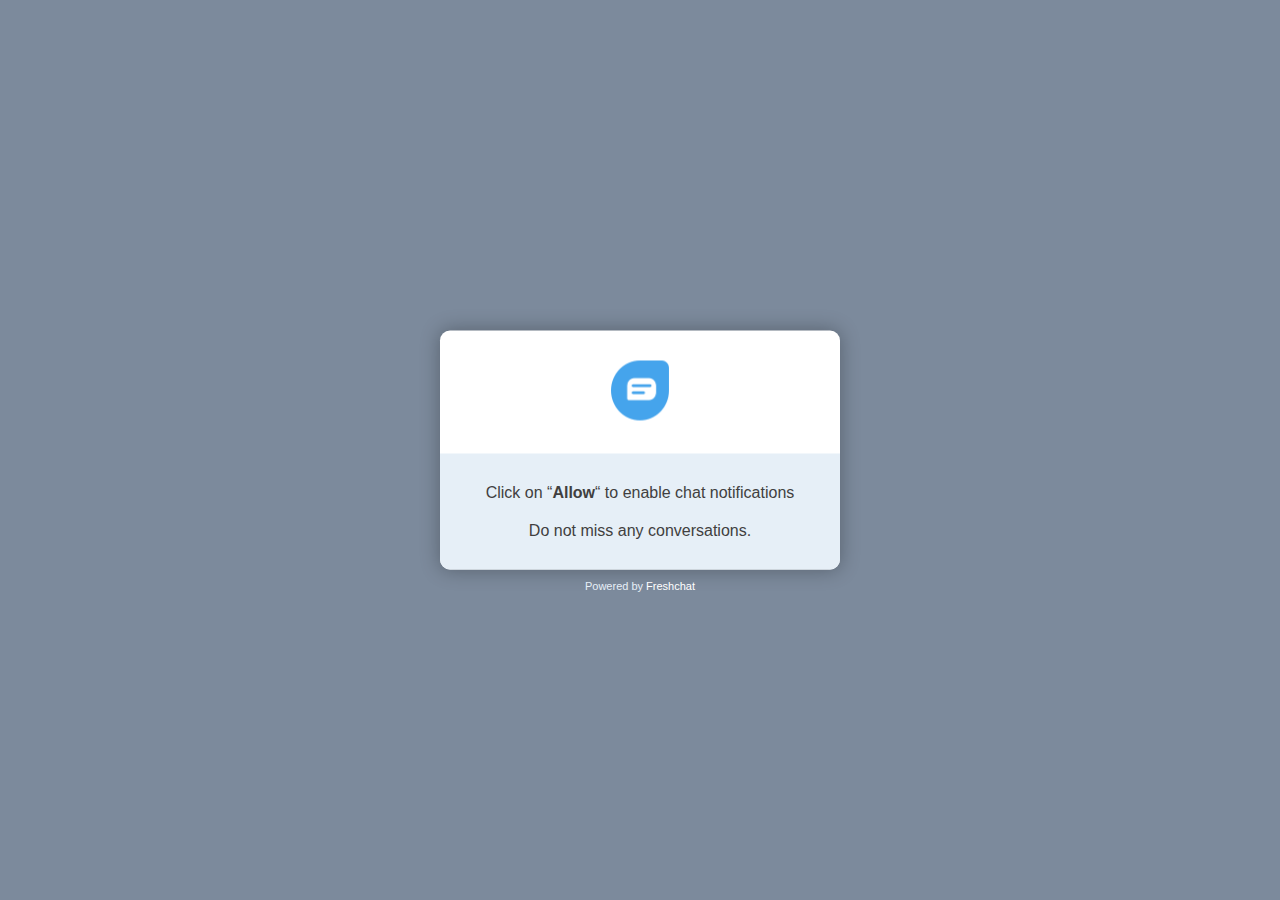
<file: hungerhub office food delivery_ a better alternative to catering._files/index.html>
<!DOCTYPE html>
<!-- saved from url=(0091)https://hungerhub.webpush.freshchat.com/index.html?ref=aHR0cHM6Ly93d3cuaHVuZ2VyaHViLmNvbQ== -->
<html><head><meta http-equiv="Content-Type" content="text/html; charset=UTF-8">
      
      <meta http-equiv="X-UA-Compatible" content="IE=edge">
      <title class="title">Freshchat Web Push Notification</title>
      <meta name="description" content="">
      <meta name="viewport" content="width=device-width, initial-scale=1">
      <link type="application/json" rel="manifest" href="https://hungerhub.webpush.freshchat.com/manifest.json">
      <style type="text/css">
         body{
         background: #7C8A9C;
         margin: 0;
         font-family: -apple-system, BlinkMacSystemFont, 'Segoe UI', 'Roboto', 'Oxygen', 'Ubuntu', 'Fira Sans', 'Droid Sans', 'Helvetica Neue', Arial, sans-serif;
         color: #413F3F;
         font-size: 14px;
         -webkit-font-smoothing: antialiased;
         text-rendering: optimizeLegibility;
         }
         #footer {
         bottom: 0px;
         text-align: center;
         width: 100%;
         background: #E6EFF7;
         font-size: 14px;
         display: inline-block;
         border-radius: 0 0 10px 10px;
         padding: 20px 0;
         }
         #footer .text p{
         margin: 0;
         font-size: 16px;
         padding: 10px 30px;
         }
         #bottom{
     position: absolute;
       width: 100%;
       top: 100%;
       text-align: center;
      }
         #bottom p {    font-size: 11px;
         padding: 10px 0 10px;
         color: #E6EFF7;
         margin: 0}
         #bottom p .red {color: #FFF; text-decoration: none}
         #main {
         position: absolute;
         height: 100%;
         width: 100%;
         vertical-align: middle;
         }
         #main .middle {
         background: #FFF;
         min-width: 300px;
         max-width: 400px;
         width: 90%;
         position: absolute;
         border-radius: 10px;
         top: 50%;
         transform: translateX(-50%) translateY(-50%);
         left: 50%;
         box-shadow: 0 0 20px rgba(0,0,0,0.3);
         }
         #main .middle .inner {
         margin-left: auto;
         margin-right: auto;
         text-align: center;
         padding:  30px 15px;
         }
      #main .middle .inner p{
        margin: 0;
        padding: 0;
      }
         #main .middle .inner p img {
         height: 60px;
         /*      display: none;*/
         }
      </style>
   </head>
   <body>
      <div id="main">
         <div class="middle">
            <div class="inner">
               <p><img src="./fc_logo.png"></p>
            </div>
            <div id="footer">
               <div class="text">
                  <p id="allow-notification">Click on “<strong>Allow</strong>“ to enable chat notifications</p>
                  <p id="help-text">Do not miss any conversations.</p>
               </div>
            </div>
            <div id="bottom">
                  <p id="powered-by">Powered by <a href="https://www.freshworks.com/live-chat-software/freshchat/" target="_blank" class="red">Freshchat</a></p>
               </div>
         </div>
      </div>
      <script>
         (function() {
           // Private Variables
           var referrer = undefined,
               action = undefined,
               appLogoPath = undefined,
               serviceWorkerUrl = '/firebase-sw.js',
               widget_location = '',
               locale="";

           // Private Methods
           var getQueryString = function( field, url ) {
                 var href = url ? url : window.location.href;
                 var reg = new RegExp( '[?&]' + field + '=([^&#]*)', 'i' );
                 var string = reg.exec(href);
                 return string ? string[1] : undefined;
               },
               initParams = function() {
                 var refString = getQueryString('ref'),
                     actionString = getQueryString('action'),
                     appLogoPathString = getQueryString('appLogoPath');
                     localeString = getQueryString('locale');
                 referrer = refString ? atob(refString) : '';
                 action = actionString ? atob(actionString) : '';
                 appLogoPath = appLogoPathString ? atob(appLogoPathString) : '';
                 locale =  localeString ? atob(localeString) : '';
               },
               updateUI = function() {
                 if(appLogoPath) {
                   var imgElement = document.querySelector("#main .middle .inner p img");
                   if (imgElement) {
                     imgElement.src = appLogoPath;
                     imgElement.style["display"] = "inline-block";
                   }
                 }
                let currentLocaleTranslation=currentLocaleTranslationString(locale);
                updateCurrentLocaleTranslationText(currentLocaleTranslation);
               },
               updateCurrentLocaleTranslationText=function(webPushTranslations){
                if(webPushTranslations){
                   if(webPushTranslations.title){
                    document.title = webPushTranslations.title
                   }
                   if(webPushTranslations.allow){
                    document.getElementById("allow-notification").innerHTML = webPushTranslations.allow;
                   }
                   if(webPushTranslations.helpText){
                    document.getElementById("help-text").innerHTML = webPushTranslations.helpText;
                   }
                   if(webPushTranslations.poweredBy){
                    document.getElementById("powered-by").innerHTML = webPushTranslations.poweredBy;
                   }
                  }
               },
               onMessage = function(event) {
                 // For Chrome, the origin property is in the event.originalEvent object.
                 var origin = event.origin || event.originalEvent.origin;
                 if (origin === referrer) {   // Trusted Sites
                   var data = event.data, action = data && data.action;
                   if (action) {
                     switch(action) {
                       case "widget_location":
                         widget_location = data.payload || '';
                         break;
                       case "get:subscription":
                         registerServiceWorker();
                         break;
                       case "clear:subscription":
                         unsubscribePush();
                         break;
                       default:
                         break;
                     }
                   }
                 }
               },
               onServiceWorkerMessage = function(event){
                 switch(event.data) {
                   case "get_widget_location":
                     event.ports[0].postMessage(widget_location);
                     break;
                 }
               },
               addMessagingEvents = function() {
                 if (window.addEventListener) {
                     window.addEventListener("message", onMessage, false);
                 } else {
                   window.attachEvent("onmessage", onMessage);
                 }
                 if('serviceWorker' in navigator){
                   // Handler for messages coming from the service worker
                   navigator.serviceWorker.addEventListener('message', onServiceWorkerMessage);
                 }
               },
               sendMessage = function(_subscription) {
                 var data = {
                       action: "push_user_meta",
                       data: {
                         permission: Notification.permission,
                         subscription: _subscription
                       }
                     };
                 if(window.opener) {
                   window.opener.postMessage(JSON.parse(JSON.stringify(data)), referrer);
                   window.close();
                 } else {
                   top.postMessage(JSON.parse(JSON.stringify(data)), referrer);
                 }
               },
               registerServiceWorker = function(askPermission, onlyRegister) {
                 if ('serviceWorker' in navigator) {
                   navigator.serviceWorker.register(serviceWorkerUrl).then(function(reg) {
                     // registration worked
                     if(!onlyRegister) {
                       subscribePush(askPermission);
                     }
                   }).catch(function(error) {
                     // failed to register service worker
                     sendMessage();
                   });
                 }
               },
               subscribePush = function(askPermission) {
                 if (Notification.permission !== 'granted' && !askPermission) {
                   sendMessage();
                   return;
                 }
                 if ('serviceWorker' in navigator) {
                   navigator.serviceWorker.ready.then(function(serviceWorkerRegistration) {
                     serviceWorkerRegistration.pushManager.subscribe({userVisibleOnly: true}).then(function(subscription){
                       sendMessage(subscription);
                     }).catch(function(e) {
                       console.log('error: serviceworker subscription failed');
                       sendMessage();
                     });
                   });
                 }
               },
               unsubscribePush = function() {
                 if ('serviceWorker' in navigator) {
                   navigator.serviceWorker.ready.then(function(serviceWorkerRegistration) {
                     // To unsubscribe from push messaging, you need get the
                     // subscription object, which you can call unsubscribe() on.
                     serviceWorkerRegistration.pushManager.getSubscription().then(
                       function(pushSubscription) {
                         // Check we have a subscription to unsubscribe
                         if (!pushSubscription) {
                           // No subscription object, so set the state
                           // to allow the user to subscribe to push
                           sendMessage();
                           return;
                         }
                         // We have a subscription, so call unsubscribe on it
                         pushSubscription.unsubscribe().then(function(successful) {
                           //Unsubscribe successful
                           sendMessage();
                         }).catch(function(e) {
                           // We failed to unsubscribe, this can lead to
                           // an unusual state, so may be best to remove
                           // the users data from your data store and
                           // inform the user that you have done so
                           sendMessage();
                         });
                       }
                     ).catch(function(e) {
                       sendMessage();
                     });
                   });
                 }
               },
               init = function() {
                 initParams();
                 updateUI();
                 if(window.opener) {
                   switch(action) {
                     case "ask:permission":
                       registerServiceWorker(true);
                       break;
                     case "get:subscription":
                       registerServiceWorker();
                       break;
                     default:
                       break;
                   }
                 } else {
                   // send push_frame_loaded event to parent window
                   addMessagingEvents();
                   registerServiceWorker(false, true);
                   top.postMessage(JSON.parse(JSON.stringify({'action': 'push_frame_loaded'})), referrer);
                 }
               };
               currentLocaleTranslationString =function(){
                let webPushTranslations;
                switch(locale) {
                  case 'en-us': {
                   webPushTranslations = {
                    "title":"Freshchat Web Push Notification",
                    "allow":"<p>Click on “<strong>Allow</strong>“ to enable chat notifications</p>",
                    "helpText":"Do not miss any conversations.",
                    "poweredBy":'Powered by <a href="https://www.freshworks.com/live-chat-software/freshchat/" target="_blank" class="red">Freshchat</a>'
                    }
                    break;
                  }
                  case 'ar': {
                  webPushTranslations = {
                    "title":"Freshchat دفع الاخطار على شبكة الإنترنت",
                    "allow":"<p> انقر على “<strong> السماح </ strong>“ لتمكين إشعارات الدردشة </ p>",
                    "helpText":"لا تفوت أي محادثات.",
                    "poweredBy":'مدعوم بواسطة <a href="https://www.freshworks.com/live-chat-software/freshchat/" target="_blank" class="red"> Freshchat </a>'
                    }
                    break;
                  }
                  case 'ca': {
                  webPushTranslations = {
                    "title": "Notificació Push Web Freshchat",
                    "allow": "<p> Feu clic a “<strong>Permet</strong>“ per habilitar les notificacions de xat </p>",
                    "helpText": "No us perdeu cap conversa.",
                    "poweredBy": "Desenvolupat per <a href=\"https://www.freshworks.com/live-chat-software/freshchat/\" target=\"_blank\" class=\"red\">Freshchat</a>"
                  }
                    break;
                  }
                  case 'cs': {
                  webPushTranslations = {
                    "title": "Freshchat Web Push Notification",
                    "allow": "<p> Kliknutím na “<strong>Povolit</strong>“ povolíte oznámení chatu </p>",
                    "helpText": "Nenechte si ujít žádné konverzace.",
                    "poweredBy": "Běží na <a href=\"https://www.freshworks.com/live-chat-software/freshchat/\" target=\"_blank\" class=\"red\">Freshchat</a>"
                  }
                    break;
                  }
                  case 'cy': {
                  webPushTranslations = {
                      "title": "Hysbysiad Gwthio Gwe Freshchat",
                      "allow": "<p> Cliciwch ar “<strong>Caniatáu</strong>” i alluogi hysbysiadau sgwrsio </p>",
                      "helpText": "Peidiwch â cholli unrhyw sgyrsiau.",
                      "poweredBy": "Wedi'i bweru gan <a href=\"https://www.freshworks.com/live-chat-software/freshchat/\" target=\"_blank\" class=\"red\">Freshchat</a>"
                    }
                    break;
                  }
                  case 'da': {
                  webPushTranslations = {
                    "title": "Freshchat Web Push-anmeldelse",
                    "allow": "<p> Klik på “<strong>Tillad</strong>“ for at aktivere chatunderretninger </p>",
                    "helpText": "Gå ikke glip af nogen samtaler.",
                    "poweredBy": "Drives af <a href=\"https://www.freshworks.com/live-chat-software/freshchat/\" target=\"_blank\" class=\"red\">Freshchat</a>"
                  }
                    break;
                  }
                  case 'de': {
                  webPushTranslations = {
                    "title": "Freshchat Web Push Benachrichtigung",
                    "allow": "<p> Klicken Sie auf “<strong>Zulassen</strong>“, um Chat-Benachrichtigungen zu aktivieren </p>",
                    "helpText": "Verpassen Sie keine Gespräche.",
                    "poweredBy": "<a href=\"https://www.freshworks.com/live-chat-software/freshchat/\" target=\"_blank\" class=\"red\">Präsentiert</a> von <a href=\"https://www.freshworks.com/live-chat-software/freshchat/\" target=\"_blank\" class=\"red\">Freshchat</a>"
                  }
                    break;
                  }
                  case 'es-mx':
                  case 'es': {
                  webPushTranslations = {
                    "title": "Notificación push de Freshchat Web",
                    "allow": "<p> Haga clic en “<strong>Permitir</strong>“ para habilitar las notificaciones de chat </p>",
                    "helpText": "No te pierdas ninguna conversación.",
                    "poweredBy": "Desarrollado por <a href=\"https://www.freshworks.com/live-chat-software/freshchat/\" target=\"_blank\" class=\"red\">Freshchat</a>"
                    }
                    break;
                  }
                  case 'et': {
                  webPushTranslations = {
                      "title": "Freshchat veebisurveteade",
                      "allow": "<p> Vestlusteatiste lubamiseks klõpsake “<strong>Luba</strong>“ </p>",
                      "helpText": "Ära jäta ühtegi vestlust vahele.",
                      "poweredBy": "Powered by <a href=\"https://www.freshworks.com/live-chat-software/freshchat/\" target=\"_blank\" class=\"red\">Freshchat</a>"
                    }
                    break;
                  }
                  case 'fi': {
                  webPushTranslations = {
                    "title": "Freshchat Web Push -ilmoitus",
                    "allow": "<p> Napsauta ”<strong>Salli</strong>” ottaaksesi chat-ilmoitukset käyttöön </p>",
                    "helpText": "Älä missaa keskusteluja.",
                    "poweredBy": "Powered by <a href=\"https://www.freshworks.com/live-chat-software/freshchat/\" target=\"_blank\" class=\"red\">Freshchat</a>"
                  }
                    break;
                  }
                  case 'fr': {
                  webPushTranslations = {
                    "title": "Notification Push Web Freshchat",
                    "allow": "<p> Cliquez sur “<strong>Autoriser</strong>“ pour activer les notifications de discussion. </p>",
                    "helpText": "Ne manquez aucune conversation.",
                    "poweredBy": "Propulsé par <a href=\"https://www.freshworks.com/live-chat-software/freshchat/\" target=\"_blank\" class=\"red\">Freshchat</a>"
                  }
                    break;
                  }
                  case 'he': {
                  webPushTranslations = {
                    "title": "הודעה על דחיפת האינטרנט של Freshchat",
                    "allow": "<p style=\";text-align:right;direction:rtl\"> לחץ על “<strong>אפשר</strong>“ כדי לאפשר התראות צ'אט </p>",
                    "helpText": "אל תחמיץ שיחות.",
                    "poweredBy": "מופעל על ידי <a href=\"https://www.freshworks.com/live-chat-software/freshchat/\" target=\"_blank\" class=\"red\">Freshchat</a>"
                  }
                    break;
                  }
                  case 'hu': {
                  webPushTranslations = {
                    "title": "Freshchat Web Push értesítés",
                    "allow": "<p> Kattintson az “<strong>Engedélyezés</strong>” gombra a csevegési értesítések engedélyezéséhez </p>",
                    "helpText": "Ne hagyjon ki egyetlen beszélgetést sem.",
                    "poweredBy": "Powered by <a href=\"https://www.freshworks.com/live-chat-software/freshchat/\" target=\"_blank\" class=\"red\">Freshchat</a>"
                  }
                    break;
                  }
                  case 'id': {
                  return webPushTranslations = {
                    "title": "Pemberitahuan Push Web Freshchat",
                    "allow": "<p> Klik “<strong>Izinkan</strong>“ untuk mengaktifkan notifikasi obrolan </p>",
                    "helpText": "Jangan lewatkan percakapan apa pun.",
                    "poweredBy": "Didukung oleh <a href=\"https://www.freshworks.com/live-chat-software/freshchat/\" target=\"_blank\" class=\"red\">Freshchat</a>"
                  }
                    break;
                  }
                  case 'it': {
                  webPushTranslations = {
                    "title": "Notifica Push Web Freshchat",
                    "allow": "<p> Fai clic su “<strong>Consenti</strong>“ per abilitare le notifiche della chat </p>",
                    "helpText": "Non perdere nessuna conversazione.",
                    "poweredBy": "Realizzato da <a href=\"https://www.freshworks.com/live-chat-software/freshchat/\" target=\"_blank\" class=\"red\">Freshchat</a>"
                  }
                    break;
                  }
                  case 'ja': {
                  webPushTranslations = {
                    "title": "Freshchat Webプッシュ通知",
                    "allow": "<p> “<strong>許可</strong>“ をクリックしてチャット通知を有効にします</p>",
                    "helpText": "会話を見逃さないでください。",
                    "poweredBy": "<a href=\"https://www.freshworks.com/live-chat-software/freshchat/\" target=\"_blank\" class=\"red\">Freshchatを</a>搭載"
                  }
                    break;
                  }
                  case 'ko': {
                  webPushTranslations = {
                    "title": "Freshchat 웹 푸시 알림",
                    "allow": "<p> 채팅 알림을 활성화하려면 “<strong>허용</strong>“ 을 클릭하십시오 </p>",
                    "helpText": "대화를 놓치지 마십시오.",
                    "poweredBy": "<a href=\"https://www.freshworks.com/live-chat-software/freshchat/\" target=\"_blank\" class=\"red\">Freshchat에</a> 의해 <a href=\"https://www.freshworks.com/live-chat-software/freshchat/\" target=\"_blank\" class=\"red\">구동</a>"
                  }
                    break;
                  }
                  case 'lv': {
                  webPushTranslations = {
                      "title": "Freshchat Web Push paziņojums",
                      "allow": "<p> Noklikšķiniet uz “<strong>Atļaut</strong>”, lai iespējotu tērzēšanas paziņojumus </p>",
                      "helpText": "Nepalaidiet garām nevienu sarunu.",
                      "poweredBy": "Darbina <a href=\"https://www.freshworks.com/live-chat-software/freshchat/\" target=\"_blank\" class=\"red\">Freshchat</a>"
                    }
                    break;
                  }
                  case 'nl': {
                    return webPushTranslations = {
                      "title": "Freshchat Web Push-melding",
                      "allow": "<p> Klik op “<strong>Toestaan</strong>“ om chatmeldingen in te schakelen </p>",
                      "helpText": "Mis geen enkele conversatie.",
                      "poweredBy": "Aangedreven door <a href=\"https://www.freshworks.com/live-chat-software/freshchat/\" target=\"_blank\" class=\"red\">Freshchat</a>"
                    }
                    break;
                  }
                  case 'no': {
                  webPushTranslations = {
                    "title": "Freshchat Web Push-varsling",
                    "allow": "<p> Klikk på “<strong>Tillat</strong>“ for å aktivere chatvarsler </p>",
                    "helpText": "Ikke gå glipp av samtaler.",
                    "poweredBy": "Drevet av <a href=\"https://www.freshworks.com/live-chat-software/freshchat/\" target=\"_blank\" class=\"red\">Freshchat</a>"
                  }
                    break;
                  }
                  case 'pl': {
                  webPushTranslations = {
                    "title": "Powiadomienie push w sieci Freshchat",
                    "allow": "<p> Kliknij “<strong>Zezwól</strong>”, aby włączyć powiadomienia czatu </p>",
                    "helpText": "Nie przegap żadnych rozmów.",
                    "poweredBy": "Obsługiwane przez <a href=\"https://www.freshworks.com/live-chat-software/freshchat/\" target=\"_blank\" class=\"red\">Freshchat</a>"
                  }
                    break;
                  }
                  case 'pt-br':
                  case 'pt-pt': {
                   webPushTranslations = {
                    "title": "Notificação por push da Web Freshchat",
                    "allow": "<p> Clique em “<strong>Permitir</strong>“ para ativar as notificações de bate-papo </p>",
                    "helpText": "Não perca nenhuma conversa.",
                    "poweredBy": "Desenvolvido por <a href=\"https://www.freshworks.com/live-chat-software/freshchat/\" target=\"_blank\" class=\"red\">Freshchat</a>"
                  }
                    break;
                  }
                  case 'ru': {
                  webPushTranslations = {
                      "title": "Freshchat Web Push-уведомление",
                      "allow": "<p> Нажмите “<strong>Разрешить</strong>“, чтобы включить уведомления в чате </p>",
                      "helpText": "Не пропустите ни одного разговора.",
                      "poweredBy": "Работает на <a href=\"https://www.freshworks.com/live-chat-software/freshchat/\" target=\"_blank\" class=\"red\">Freshchat</a>"
                    }
                    break;
                  }
                  case 'sk': {
                  webPushTranslations = {
                      "title": "Freshchat Web Push Notification",
                      "allow": "<p> Kliknutím na “<strong>Povoliť</strong>“ povolíte upozornenia na čet </p>",
                      "helpText": "Nenechajte si ujsť žiadne rozhovory.",
                      "poweredBy": "Používa technológiu <a href=\"https://www.freshworks.com/live-chat-software/freshchat/\" target=\"_blank\" class=\"red\">Freshchat</a>"
                    }
                    break;
                  }
                  case 'sl': {
                  webPushTranslations = {
                      "title": "Obvestilo o spletnem potisku Freshchat",
                      "allow": "<p> Kliknite “<strong>Dovoli</strong>“, da omogočite obvestila o klepetu </p>",
                      "helpText": "Ne zamudite nobenih pogovorov.",
                      "poweredBy": "Poganja ga <a href=\"https://www.freshworks.com/live-chat-software/freshchat/\" target=\"_blank\" class=\"red\">Freshchat</a>"
                    }
                    break;
                  }
                  case 'sv': {
                  webPushTranslations = {
                    "title": "Freshchat-meddelande om webbpush",
                    "allow": "<p> Klicka på “<strong>Tillåt</strong>“ för att aktivera chattaviseringar </p>",
                    "helpText": "Missa inga samtal.",
                    "poweredBy": "Drivs av <a href=\"https://www.freshworks.com/live-chat-software/freshchat/\" target=\"_blank\" class=\"red\">Freshchat</a>"
                  }
                    break;
                  }
                  case 'th': {
                    webPushTranslations = {
                    "title": "แจ้งเตือนผลักดันเว็บ Freshchat",
                    "allow": "<p> คลิกที่ “<strong>อนุญาต</strong>“ เพื่อเปิดใช้งานการแจ้งเตือนการแชท </p>",
                    "helpText": "อย่าพลาดการสนทนาใด ๆ",
                    "poweredBy": "ขับเคลื่อนโดย <a href=\"https://www.freshworks.com/live-chat-software/freshchat/\" target=\"_blank\" class=\"red\">Freshchat</a>"
                  }
                    break;
                  }
                  case 'tr': {
                    webPushTranslations = {
                      "title": "Freshchat Web Push Bildirimi",
                      "allow": "<p> Sohbet bildirimlerini etkinleştirmek için “<strong>İzin Ver</strong>” seçeneğine tıklayın </p>",
                      "helpText": "Hiçbir konuşmayı kaçırmayın.",
                      "poweredBy": "<a href=\"https://www.freshworks.com/live-chat-software/freshchat/\" target=\"_blank\" class=\"red\">Freshchat</a> tarafından <a href=\"https://www.freshworks.com/live-chat-software/freshchat/\" target=\"_blank\" class=\"red\">desteklenmektedir</a>"
                    }
                    break;
                  }
                  case 'uk': {
                  webPushTranslations = {
                      "title": "Повідомлення Push через Freshchat",
                      "allow": "<p> Клацніть на “<strong>Дозволити</strong>“, щоб увімкнути сповіщення чату </p>",
                      "helpText": "Не пропускайте жодних розмов.",
                      "poweredBy": "Працює на <a href=\"https://www.freshworks.com/live-chat-software/freshchat/\" target=\"_blank\" class=\"red\">Freshchat</a>"
                    }
                    break;
                  }
                  case 'vi': {
                   webPushTranslations = {
                      "title": "Thông báo đẩy web Freshchat",
                      "allow": "<p> Nhấp vào trên “<strong>Cho phép trên mạng</strong>“ để bật thông báo trò chuyện </p>",
                      "helpText": "Đừng bỏ lỡ bất kỳ cuộc trò chuyện.",
                      "poweredBy": "Cung cấp bởi <a href=\"https://www.freshworks.com/live-chat-software/freshchat/\" target=\"_blank\" class=\"red\">Freshchat</a>"
                    }
                    break;
                  }
                  case 'zh-cn': {
                  webPushTranslations = {
                      "title": "Freshchat Web推送通知",
                      "allow": "<p>单击 “<strong>允许</strong>” 以启用聊天通知</p>",
                      "helpText": "不要错过任何对话。",
                      "poweredBy": "由<a href=\"https://www.freshworks.com/live-chat-software/freshchat/\" target=\"_blank\" class=\"red\">Freshchat</a>提供支持"
                    }
                    break;
                  }
                  case 'zh-tw': {
                  webPushTranslations = {
                      "title": "Freshchat Web推送通知",
                      "allow": "<p>單擊 “<strong>允許</strong>” 以啟用聊天通知</p>",
                      "helpText": "不要錯過任何對話。",
                      "poweredBy": "由<a href=\"https://www.freshworks.com/live-chat-software/freshchat/\" target=\"_blank\" class=\"red\">Freshchat</a>提供支持"
                    }
                    break;
                  }
                }
                return webPushTranslations;
               }
           init();
         })();
      </script>
   
</body></html>
</file>
